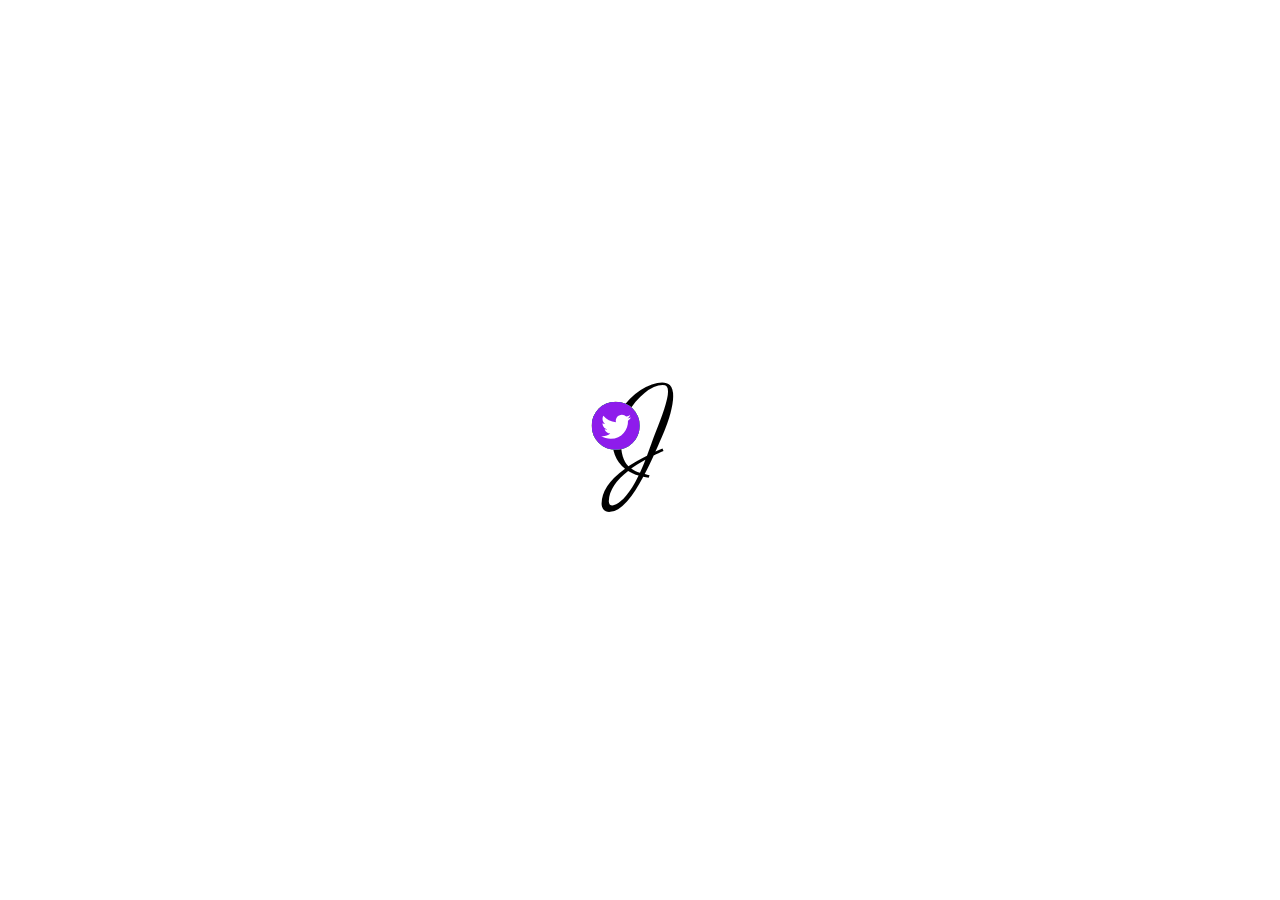
<file: social.html>
<!DOCTYPE html>
<html>
<head>
  <title>Julian Sweatt | Social Media</title>
  <link rel="stylesheet" type="text/css" href="css/styles/style.css">
  <link rel="stylesheet" type="text/css" href="css/themes/pride.css" id="theme">
  <link rel="stylesheet" type="text/css" href="css/styles/solar_system.css" id="social_media">
  <link rel="stylesheet" type="text/css" href="css/styles/color-bars.css">
  <script type="text/javascript" src="js/theme_manager.js"></script>
</head>
<body>
<!-- Navigation Bar [Deactivated] -->
<!-- div id="navbar">
  <div class="nav nav_button" style="background:transparent"><img class="nav_icon" src="assets/JulianLogo.svg"></div>
  <div class="nav nav_option" onclick="window.location.href='http://juliansweatt.com/social.html'"><p class="option_text">Social</p></div>
  <div class="nav nav_option" onclick="window.location.href='http://juliansweatt.com/resume.html'"><p class="option_text">Resume</p></div>
  <div class="options nav_button" id="theme_button"><img class="nav_icon" src="assets/paint.svg"></div>
  <div id="theme_dropdown">
    <div class="theme_option" id="theme_pride" onClick="javascript:setTheme('pride');"></div>
    <div class="theme_option" id="theme_dark" onClick="javascript:setTheme('monochrome_dark');"></div>
    <div class="theme_option" id="theme_light" onClick="javascript:setTheme('monochrome_light');"></div>
  </div>
</div -->

<!-- Mobile Version (Color Bars) -->
<div class="mobile-version">
  <div class="row">
    <div class="column" id="col1" role="link" aria-label="Yelp" onclick="window.location.href='http://yelp.juliansweatt.com'"><div class="label">J<br></div><img src="assets/social_logos/yelp.svg" alt="Yelp Logo"></div>
    <div class="column" id="col2" role="link" aria-label="Instagram" onclick="window.location.href='http://instagram.juliansweatt.com'"><div class="label">U</div><img src="assets/social_logos/instagram.svg" alt="Instagram Logo"></div>
    <div class="column" id="col3" role="link" aria-label="GitHub" onclick="window.location.href='http://github.juliansweatt.com'"><div class="label">L</div><img src="assets/social_logos/github.svg" alt="GitHub Logo"></div>
    <div class="column" id="col4" role="link" aria-label="LinkedIn" onclick="window.location.href='http://linkedin.juliansweatt.com'"><div class="label">I</div><img src="assets/social_logos/linkedin.svg" alt="LinkedIn Logo"></div>
    <div class="column" id="col5" role="link" aria-label="YouTube" onclick="window.location.href='http://youtube.juliansweatt.com'"><div class="label">A</div><img src="assets/social_logos/youtube.svg" alt="YouTube Logo"></div>
    <div class="column" id="col6" role="link" aria-label="Twitter" onclick="window.location.href='http://twitter.juliansweatt.com'"><div class="label">N</div><img src="assets/social_logos/twitter.svg" alt="Twitter Logo"></div>
  </div>
</div>

<!-- Desktop Version (Orbitals/Solar System) -->
<div class="desktop-version">
  <div class="centered ring" id="center" role="button" aria-label="Julian Logo - Changes Theme of Website On Click" onClick="javascript:nextTheme();"></div>
  <div class="centered ring" id="orbit1"></div>
  <div class="centered ring" id="orbit2"></div>
  <div class="centered ring" id="orbit3"></div>
  <div class="centered ring" id="orbit4"></div>
  <div class="centered ring" id="orbit5"></div>
  <div class="centered ring" id="orbit6"></div>

  <div class="centered planet" id="planet1" role="link" aria-label="Yelp" onclick="window.location.href='http://yelp.juliansweatt.com'" alt="Yelp Logo"></div>
  <div class="centered planet" id="planet2" role="link" aria-label="Instagram" onclick="window.location.href='http://instagram.juliansweatt.com'" alt="Instagram Logo"></div>
  <div class="centered planet" id="planet3" role="link" aria-label="GitHub" onclick="window.location.href='http://github.juliansweatt.com'" alt="GitHub Logo"></div>
  <div class="centered planet" id="planet4" role="link" aria-label="LinkedIn" onclick="window.location.href='http://linkedin.juliansweatt.com'" alt="LinkedIn Logo"></div>
  <div class="centered planet" id="planet5" role="link" aria-label="YouTube" onclick="window.location.href='http://youtube.juliansweatt.com'" alt="YouTube Logo"></div>
  <div class="centered planet" id="planet6" role="link" aria-label="Twitter" onclick="window.location.href='http://twitter.juliansweatt.com'" alt="Twitter Logo"></div>
</div>

</body>
</html>
</file>
<file: css/styles/style.css>
:root {
    --header_height: 0vh;
}

/* Media Switcher */
.desktop-version
{
    display: none;
}
.mobile-version
{
    display: block;
}

@media only screen and (min-device-width: 768px) {
    .mobile-version {display:none;}
    .desktop-version {display:block;}
}

/* Navbar */
#navbar {
    position: absolute;
    height: var(--header_height);
    width: 100%;
    top: 0px;
    left: 0px;
    background: var(--primary);
    z-index: 100;
}

.nav_button {
    height: 100%;
    width: 4vmax;
}

.nav_option {
    height: 100%;
    cursor: pointer;
    text-align: center;
    vertical-align: middle;
}

.nav_option:hover {
    background-color: var(--accent);
}

.option_text {
    padding-left:1vmax;
    padding-right:1vmax;
    font-family: Didot;
    font-weight: bold;
    font-size: 2vh;
    color: var(--background);
}

#theme_button:hover ~ #theme_dropdown{
    display: block;
}

.nav_icon {
    height: 100%;
    width: 100%;
}

.options {
    float: right;
    margin-right: 1vh;
}

.nav {
    float: left;
    margin-left: 1vh;
}

/* Theme Selector */
#theme_dropdown
{
    display: none;
    position: absolute;
    background-color: var(--accent);
    border-radius: 10px;
    right: 0;
    top: var(--header_height);
    z-index: 15;
    border: 1px solid var(--primary)
}

#theme_dropdown:hover {
    display: block;
}

.theme_option {
    background-color: var(--accent);
    z-index: 16;
    height: 25px;
    width: 25px;
    border-radius: 50%;
    display: inline-block;
    margin: 5px;
    border: 1px solid var(--background);
    cursor: pointer;
}

/* Theme Options */
#theme_pride
{
    background-image: linear-gradient(to right, red,orange,yellow,green,blue,indigo,violet); 
}

#theme_dark
{
    background: black;
    border-color: white;
}

#theme_light
{
    background: white;
    border-color: black;
}
</file>
<file: css/themes/pride.css>
:root {
    /* Theme Colors */
    --background: white;

    --red: #FF4118;
    --orange: #FF9618;
    --green: #8BEB1C;
    --teal: #1CEB96;
    --blue: #1C53EB;
    --purple: #8E1CEB;

    --red_acc: #FF6868;
    --orange_acc: #FFC25A;
    --green_acc: #8FFF62;
    --teal_acc: #A6FDFF;
    --blue_acc: #849BFE;
    --purple_acc: #C684FE;

    /* Social Media Orbit Colors */
    --o1_color: var(--red_acc);
    --o2_color: var(--orange_acc);
    --o3_color: var(--green_acc);
    --o4_color: var(--teal_acc);
    --o5_color: var(--blue_acc);
    --o6_color: var(--purple_acc);

    --p1_color: var(--red);
    --p2_color: var(--orange);
    --p3_color: var(--green);
    --p4_color: var(--teal);
    --p5_color: var(--blue);
    --p6_color: var(--purple);

    /* Social Media Color Bars */
    --bar1: var(--red);
    --bar2: var(--orange);
    --bar3: var(--green);
    --bar4: var(--teal);
    --bar5: var(--blue);
    --bar6: var(--purple);

    --bar1_acc: var(--red_acc);;
    --bar2_acc: var(--orange_acc);;
    --bar3_acc: var(--green_acc);;
    --bar4_acc: var(--teal_acc);;
    --bar5_acc: var(--blue_acc);;
    --bar6_acc: var(--purple_acc);;
}

body{
    background-color: var(--background);
}
</file>
<file: css/styles/solar_system.css>
:root{
    /* Animation Variables */
    --center_size: 12vmin;
    --border_size: calc(.45 * var(--center_size));
    --base-speed: 10s;
    --ripple-speed: 2s;
    --ripple-seperation: 0.25s;

    /* Pre-Execution Calculations */
    --o1_ripple_delay: calc(0*var(--ripple-seperation));
    --o2_ripple_delay: calc(1*var(--ripple-seperation));
    --o3_ripple_delay: calc(2*var(--ripple-seperation));
    --o4_ripple_delay: calc(3*var(--ripple-seperation));
    --o5_ripple_delay: calc(4*var(--ripple-seperation));
    --o6_ripple_delay: calc(5*var(--ripple-seperation));

    --o1_size: calc(2*var(--center_size));
    --o2_size: calc(3*var(--center_size));
    --o3_size: calc(4*var(--center_size));
    --o4_size: calc(5*var(--center_size));
    --o5_size: calc(6*var(--center_size));
    --o6_size: calc(7*var(--center_size));
    
    --p1_speed: calc(var(--base-speed));
    --p2_speed: calc(10s + var(--base-speed));
    --p3_speed: calc(5s + var(--base-speed));
    --p4_speed: calc(4s + var(--base-speed));
    --p5_speed: calc(6s + var(--base-speed));
    --p6_speed: calc(8s + var(--base-speed));

    --p1_fade_speed: calc(var(--ripple-speed) + var(--o1_ripple_delay) * 2 );
    --p2_fade_speed: calc(var(--ripple-speed) + var(--o2_ripple_delay) * 2 );
    --p3_fade_speed: calc(var(--ripple-speed) + var(--o3_ripple_delay) * 2 );
    --p4_fade_speed: calc(var(--ripple-speed) + var(--o4_ripple_delay) * 2 );
    --p5_fade_speed: calc(var(--ripple-speed) + var(--o5_ripple_delay) * 2 );
    --p6_fade_speed: calc(var(--ripple-speed) + var(--o6_ripple_delay) * 2 );
}

/* Classes */
.centered 
{
    position: absolute;
    top: calc(50% + var(--header_height));
    left: 50%;
    transform: translate(-50%, -50%);
}

.planet
{
    margin-top: calc(-0.5 * var(--border_size));
    margin-left: calc(-0.5 * var(--border_size));
    background-size: contain;
    cursor:pointer;
}

.ring {
    -moz-border-radius: 100%;
    -webkit-border-radius: 100%;
    border-radius: 100%;
    background: transparent;
    -webkit-transition: all ease 1s;
    -moz-transition: all ease 1s;
    -o-transition: all ease 1s;
    transition: all ease 1s;
    border: var(--border_size) solid transparent;
}

/* Center of Orbit Specifications */
#center {
    width: calc(var(--center_size)*1.5);
    height: calc(var(--center_size)*1.5);
    z-index: 11;
    -moz-border-radius: 50%;
    -webkit-border-radius: 50%;
    border-radius: 50%;
    background: url(../../assets/JulianLogo.svg);
    background-size: contain;
    border: 0px solid transparent;
}

#center:hover ~ #orbit1 {
    border: var(--border_size) solid var(--o1_color);
}
#center:hover ~ #orbit2 {
    border: var(--border_size) solid var(--o2_color);
}
#center:hover ~ #orbit3 {
    border: var(--border_size) solid var(--o3_color);
}
#center:hover ~ #orbit4 {
    border: var(--border_size) solid var(--o4_color);
}
#center:hover ~ #orbit5{
    border: var(--border_size) solid var(--o5_color);
}
#center:hover ~ #orbit6 {
    border: var(--border_size) solid var(--o6_color);
}

#center:hover ~ #planet1 {
    animation-play-state: paused;
}
#center:hover ~ #planet2 {
    animation-play-state: paused;
}
#center:hover ~ #planet3 {
    animation-play-state: paused;
}
#center:hover ~ #planet4 {
    animation-play-state: paused;
}
#center:hover ~ #planet5{
    animation-play-state: paused;
}
#center:hover ~ #planet6 {
    animation-play-state: paused;
}

/* Orbit Ring Specifications */
#orbit1 {
    width: var(--o1_size);
    height: var(--o1_size);
    z-index: 10;
    animation: welcome_o1 var(--ripple-speed) 1;
    animation-delay: var(--o1_ripple_delay);
}

#orbit1:hover {
    border: var(--border_size) solid var(--o1_color);
}

#orbit2 {
    width: var(--o2_size);
    height: var(--o2_size);
    z-index: 9;
    animation: welcome_o2 var(--ripple-speed) 1;
    animation-delay: var(--o2_ripple_delay);
}

#orbit2:hover {
    border: var(--border_size) solid var(--o2_color);
}

#orbit3 {
    width: var(--o3_size);
    height: var(--o3_size);
    z-index: 8;
    animation: welcome_o3 var(--ripple-speed) 1;
    animation-delay: var(--o3_ripple_delay);
}

#orbit3:hover {
    border: var(--border_size) solid var(--o3_color);
}

#orbit4 {
    width: var(--o4_size);
    height: var(--o4_size);
    z-index: 7;
    animation: welcome_o4 var(--ripple-speed) 1;
    animation-delay: var(--o4_ripple_delay);
}

#orbit4:hover {
    border: var(--border_size) solid var(--o4_color);
}

#orbit5 {
    width: var(--o5_size);
    height: var(--o5_size);
    z-index: 6;
    animation: welcome_o5 var(--ripple-speed) 1;
    animation-delay: var(--o5_ripple_delay);
}

#orbit5:hover {
    border: var(--border_size) solid var(--o5_color);
}

#orbit6 {
    width: var(--o6_size);
    height: var(--o6_size);
    z-index: 5;
    animation: welcome_o6 var(--ripple-speed) 1;
    animation-delay: var(--o6_ripple_delay);
}

#orbit6:hover {
    border: var(--border_size) solid var(--o6_color);
}

/* Orbit Rings Welcome Ripple Animation */
@keyframes welcome_o1 {
    0%{
        border: var(--border_size) solid transparent;
    }
    50%{
        border: var(--border_size) solid var(--o1_color);
    }
    100%{
        border: var(--border_size) solid transparent;
    }
}

@keyframes welcome_o2 {
    0%{
        border: var(--border_size) solid transparent;
    }
    50%{
        border: var(--border_size) solid var(--o2_color);
    }
    100%{
        border: var(--border_size) solid transparent;
    }
}

@keyframes welcome_o3 {
    0%{
        border: var(--border_size) solid transparent;
    }
    50%{
        border: var(--border_size) solid var(--o3_color);
    }
    100%{
        border: var(--border_size) solid transparent;
    }
}

@keyframes welcome_o4 {
    0%{
        border: var(--border_size) solid transparent;
    }
    50%{
        border: var(--border_size) solid var(--o4_color);
    }
    100%{
        border: var(--border_size) solid transparent;
    }
}

@keyframes welcome_o5 {
    0%{
        border: var(--border_size) solid transparent;
    }
    50%{
        border: var(--border_size) solid var(--o5_color);
    }
    100%{
        border: var(--border_size) solid transparent;
    }
}

@keyframes welcome_o6 {
    0%{
        border: var(--border_size) solid transparent;
    }
    50%{
        border: var(--border_size) solid var(--o6_color);
    }
    100%{
        border: var(--border_size) solid transparent;
    }
}

/* Planet Specifications */
#planet1 {
    width: var(--border_size);
    height: var(--border_size);
    -moz-border-radius: 100%;
    -webkit-border-radius: 100%;
    border-radius: 100%;
    background: url(../../assets/social_logos/yelp.svg);
    background-color: var(--p1_color);
    z-index: 11;
    animation: orbit_p1 var(--p1_speed) linear infinite, fade_in var(--p1_fade_speed) linear 1;
}

#planet1:hover{
    animation-play-state: paused;
}

#planet2 {
    width: var(--border_size);
    height: var(--border_size);
    -moz-border-radius: 100%;
    -webkit-border-radius: 100%;
    border-radius: 100%;
    background: url(../../assets/social_logos/instagram.svg);
    background-color: var(--p2_color);
    z-index: 11;
    animation: orbit_p2 var(--p2_speed) linear infinite, fade_in var(--p2_fade_speed) linear 1;
}

#planet2:hover{
    animation-play-state: paused;
}

#planet3 {
    width: var(--border_size);
    height: var(--border_size);
    -moz-border-radius: 100%;
    -webkit-border-radius: 100%;
    border-radius: 100%;
    background: url(../../assets/social_logos/github.svg);
    background-color: var(--p3_color);
    z-index: 11;
    animation: orbit_p3 var(--p3_speed) linear infinite, fade_in var(--p3_fade_speed) linear 1;
}

#planet3:hover{
    animation-play-state: paused;
}

#planet4 {
    width: var(--border_size);
    height: var(--border_size);
    -moz-border-radius: 100%;
    -webkit-border-radius: 100%;
    border-radius: 100%;
    background: url(../../assets/social_logos/linkedin.svg);
    background-color: var(--p4_color);
    z-index: 11;
    animation: orbit_p4 var(--p4_speed) linear infinite, fade_in var(--p4_fade_speed) linear 1;
}

#planet4:hover{
    animation-play-state: paused;
}

#planet5 {
    width: var(--border_size);
    height: var(--border_size);
    -moz-border-radius: 100%;
    -webkit-border-radius: 100%;
    border-radius: 100%;
    background: url(../../assets/social_logos/youtube.svg);
    background-color: var(--p5_color);
    background-size: contain;
    z-index: 11;
    animation: orbit_p5 var(--p5_speed) linear infinite, fade_in var(--p5_fade_speed) linear 1;
}

#planet5:hover{
    animation-play-state: paused;
}

#planet6 {
    width: var(--border_size);
    height: var(--border_size);
    -moz-border-radius: 100%;
    -webkit-border-radius: 100%;
    border-radius: 100%;
    background: url(../../assets/social_logos/twitter.svg);
    background-color: var(--p6_color);
    z-index: 11;
    animation: orbit_p6 var(--p6_speed) linear infinite, fade_in var(--p6_fade_speed) linear 1;
}

#planet6:hover{
    animation-play-state: paused;
}

/* Planet Orbit Animations */
@keyframes orbit_p1 {
    from { transform: rotate(180deg) translateX(calc(calc(var(--border_size)/2) + calc(var(--o1_size)/2))) rotate(-180deg); }
    to   { transform: rotate(-180deg) translateX(calc(calc(var(--border_size)/2) + calc(var(--o1_size)/2))) rotate(180deg); }
}

@keyframes orbit_p2 {
    from { transform: rotate(180deg) translateX(calc(calc(var(--border_size)/2) + calc(var(--o2_size)/2))) rotate(-180deg); }
    to   { transform: rotate(-180deg) translateX(calc(calc(var(--border_size)/2) + calc(var(--o2_size)/2))) rotate(180deg); }
}

@keyframes orbit_p3 {
    from { transform: rotate(180deg) translateX(calc(calc(var(--border_size)/2) + calc(var(--o3_size)/2))) rotate(-180deg); }
    to   { transform: rotate(-180deg) translateX(calc(calc(var(--border_size)/2) + calc(var(--o3_size)/2))) rotate(180deg); }
}

@keyframes orbit_p4 {
    from { transform: rotate(0deg) translateX(calc(calc(var(--border_size)/2) + calc(var(--o4_size)/2))) rotate(0deg); }
    to   { transform: rotate(360deg) translateX(calc(calc(var(--border_size)/2) + calc(var(--o4_size)/2))) rotate(-360deg); }
}

@keyframes orbit_p5 {
    from { transform: rotate(0deg) translateX(calc(calc(var(--border_size)/2) + calc(var(--o5_size)/2))) rotate(0deg); }
    to   { transform: rotate(-360deg) translateX(calc(calc(var(--border_size)/2) + calc(var(--o5_size)/2))) rotate(360deg); }
}

@keyframes orbit_p6 {
    from { transform: rotate(0deg) translateX(calc(calc(var(--border_size)/2) + calc(var(--o6_size)/2))) rotate(0deg); }
    to   { transform: rotate(360deg) translateX(calc(calc(var(--border_size)/2) + calc(var(--o6_size)/2))) rotate(-360deg); }
}

@keyframes fade_in {
    0%{
        opacity: 0;
    }
    50%{
        opacity: 0;
    }
    100%{
        opacity: 1;
    }
}
</file>
<file: css/styles/color-bars.css>
:root{
}

.column {
    position: absolute;
    width: calc(100vw/6);
    height: 100vh;
    top: -100vh;
    animation: slide-down 1s forwards 1;
}

.column img {
    position: absolute;
    bottom: 15vh;
    left: 0px;
}

.label {
    font-size: 50px;
    font-family: 'Courier New', Courier, monospace; 
    font-size: 9vw;
    color: white;
    text-align: center;
}
  
/* Clear floats after the columns */
.row:after {
    content: "";
    display: table;
    clear: both;
}

#col1{
    background-color: var(--bar1);
    left: calc((100vw/6)*0);
    animation-delay: 0s;
}

#col1:hover{
    background-color: var(--bar1_acc);
}

#col2{
    background-color: var(--bar2);
    left: calc((100vw/6)*1);
    animation-delay: 0.5s;
}

#col2:hover{
    background-color: var(--bar2_acc);
}

#col3{
    background-color: var(--bar3);
    left: calc((100vw/6)*2);
    animation-delay: 1s;
}

#col3:hover{
    background-color: var(--bar3_acc);
}

#col4{
    background-color: var(--bar4);
    left: calc((100vw/6)*3);
    animation-delay: 1.5s;
}

#col4:hover{
    background-color: var(--bar4_acc);
}

#col5{
    background-color: var(--bar5);
    left: calc((100vw/6)*4);
    animation-delay: 2s;
}

#col5:hover{
    background-color: var(--bar5_acc);
}

#col6{
    background-color: var(--bar6);
    left: calc((100vw/6)*5);
    animation-delay: 2.5s;
}

#col6:hover{
    background-color: var(--bar6_acc);
}

@keyframes slide-down {
    100% { top: 0px; }
}
</file>
